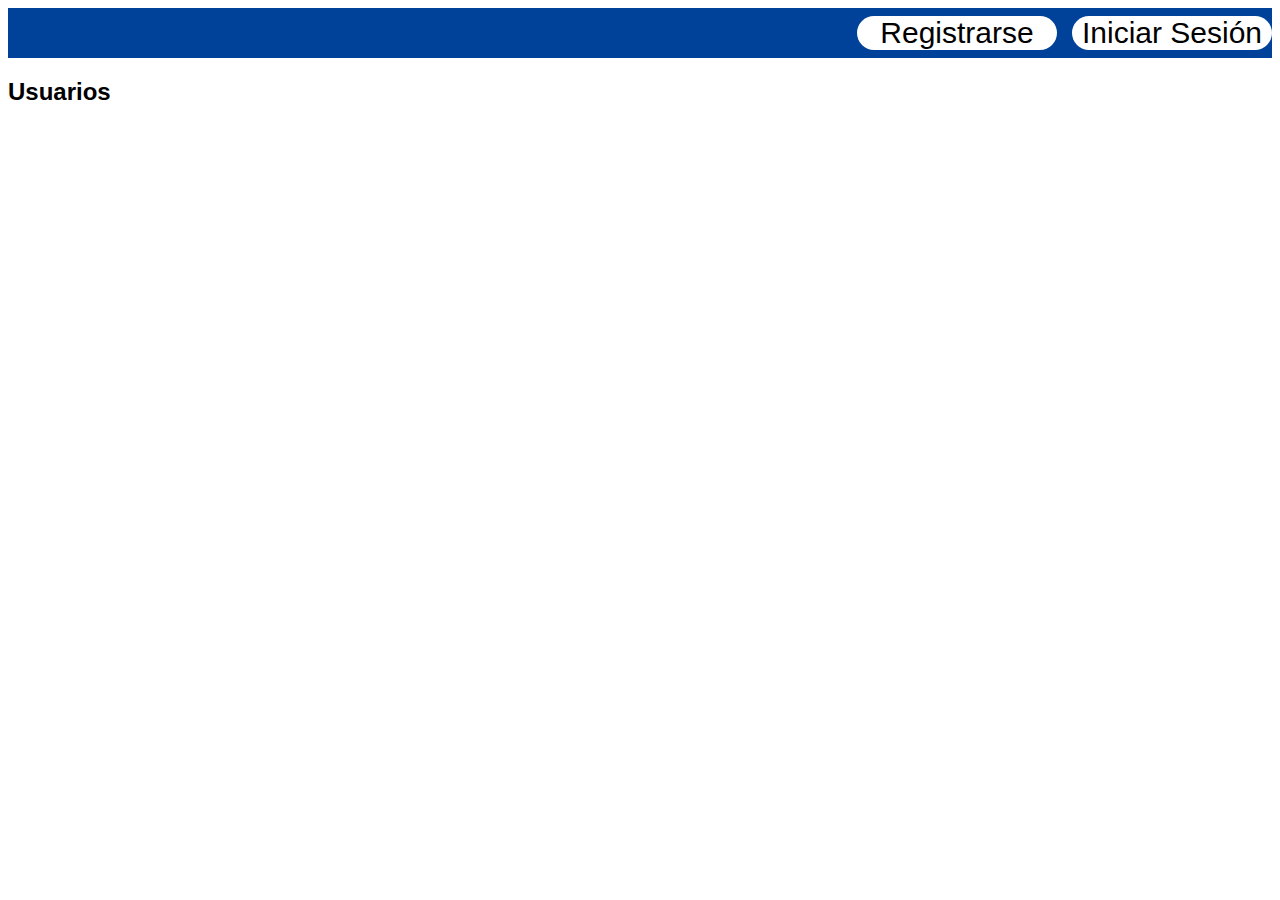
<file: index.html>
<!DOCTYPE html>
<html lang="es">

<head>
    <meta charset="UTF-8">
    <title>Usuarios Registrados</title>
    <link rel="stylesheet" href="estilo.css">
</head>

<body>
    <div class="encabezado">
        <div id="usuarioNombre" class="usuario_logueado"></div>
        <a href="registro_usuario.html" id="botonRegistro" class="boton_registro">Registrarse</a>
        <a href="login.html" id="botonlogin" class="boton_registro">Iniciar Sesión</a>
    </div>

    <h2>Usuarios</h2>
    <div class="contenedor" id="contenedorUsuarios"></div>

    <script>
        // const nombreUsuario = sessionStorage.getItem('usuario');
        
        const usuarioLogueado = sessionStorage.getItem('usuario');
        const botonRegistro = document.getElementById('botonRegistro');
        const usuarioNombre = document.getElementById('usuarioNombre');
        const botonlogin = document.getElementById('botonlogin')

        // Manejo de sesión
        if (usuarioLogueado) {
            
            usuarioNombre.textContent = "Bienvenido, " + usuarioLogueado;

            // Cambiar botón a "Cerrar sesión"
            botonRegistro.style.display = "none";
            botonlogin.textContent = "Cerrar sesión";
            botonlogin.href = "#";

            botonlogin.addEventListener('click', function(e) {
                e.preventDefault();
                sessionStorage.removeItem('usuario'); // cerrar sesión
                window.location.reload(); // recargar para mostrar botón "Registrarse"
            });

            
        }

        // Listar usuarios
        fetch("usuario_api.php?accion=listar")
            .then(res => res.json())
            .then(data => {
                const contenedor = document.getElementById("contenedorUsuarios");
                contenedor.innerHTML = ""; // limpiar contenedor
                data.forEach(usuario => {
                    const div = document.createElement("div");
                    div.className = "card";
                    div.innerHTML = `<h3>${usuario.nombre}</h3><p>ID: ${usuario.id}</p>`;
                    contenedor.appendChild(div);
                });
            })
            .catch(err => console.error("Error:", err));
    </script>
</body>

</html>
</file>
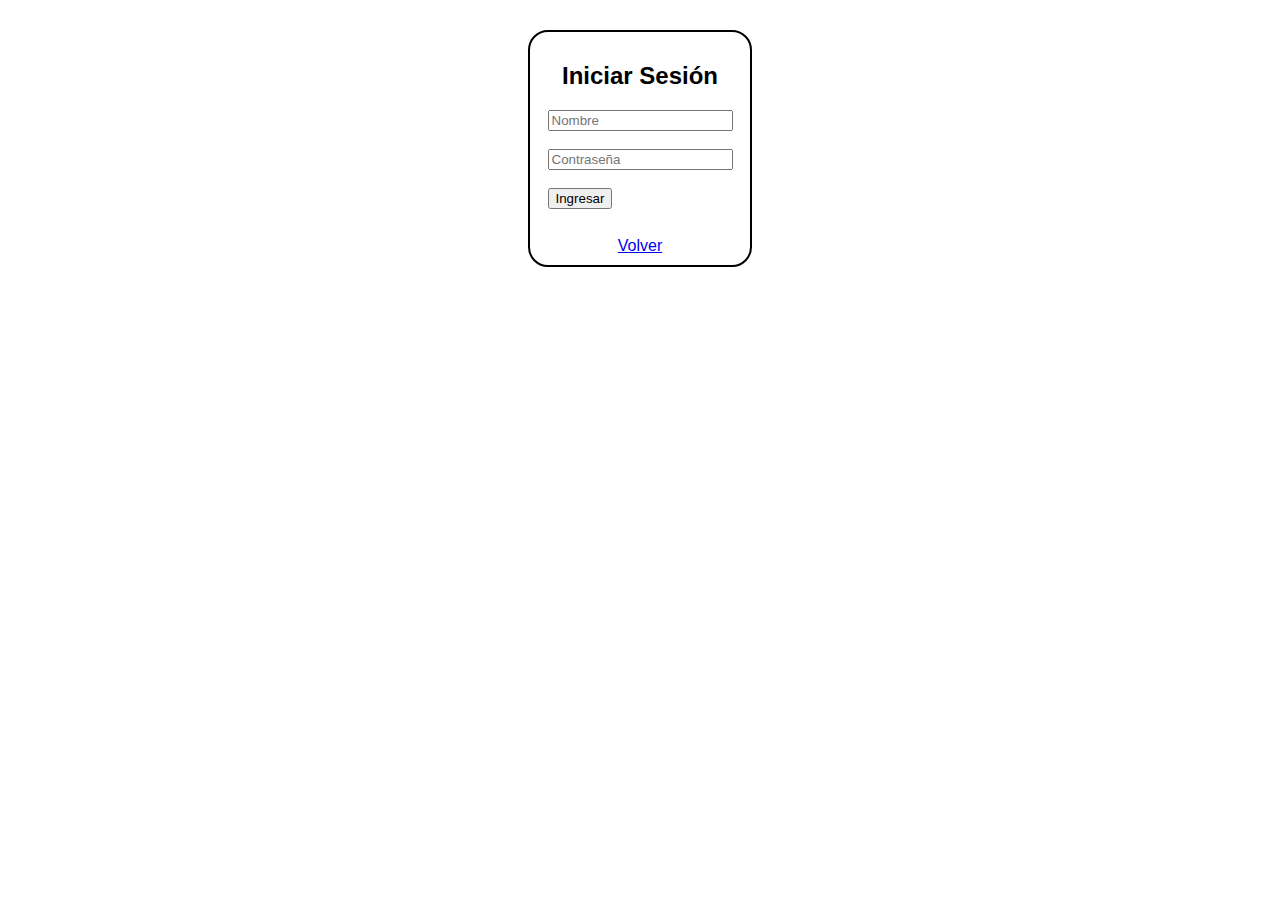
<file: login.html>
<!DOCTYPE html>
<html lang="es">
  <head>
    <meta charset="UTF-8" />
    <title>Iniciar Sesión</title>
    <link rel="stylesheet" href="estilo.css" />
  </head>
  <body>
    <div class="caja_form">
      <h2>Iniciar Sesión</h2>
      <form id="loginForm">
        <input
          type="text"
          name="nombre"
          required
          placeholder="Nombre"
        /><br /><br />
        <input
          type="password"
          name="password"
          required
          placeholder="Contraseña"
        /><br /><br />

        <button type="submit">Ingresar</button>
      </form>

      <div id="mensaje" class="mensaje"></div>

      <br />
      <a href="index.html">Volver</a>
    </div>

    <script>
      document.addEventListener("DOMContentLoaded", function () {
        const form = document.getElementById("loginForm");
        const mensaje = document.getElementById("mensaje");

        form.addEventListener("submit", function (e) {
          e.preventDefault();

          const formData = new FormData(form);
          formData.append("accion", "login"); // nueva acción para login

          fetch("usuario_api.php", {
            method: "POST",
            body: formData,
          })
            .then((res) => res.json())
            .then((data) => {
              if (data.success) {
                // Guardamos usuario en sessionStorage y vamos a index
                sessionStorage.setItem("usuario", data.nombre);
                window.location.href = "index.html";
              } else {
                mensaje.textContent = "Usuario o contraseña incorrectos";
              }
            })
            .catch((err) => {
              mensaje.textContent = "Error al iniciar sesión: " + err;
            });
        });
      });
    </script>
  </body>
</html>
</file>
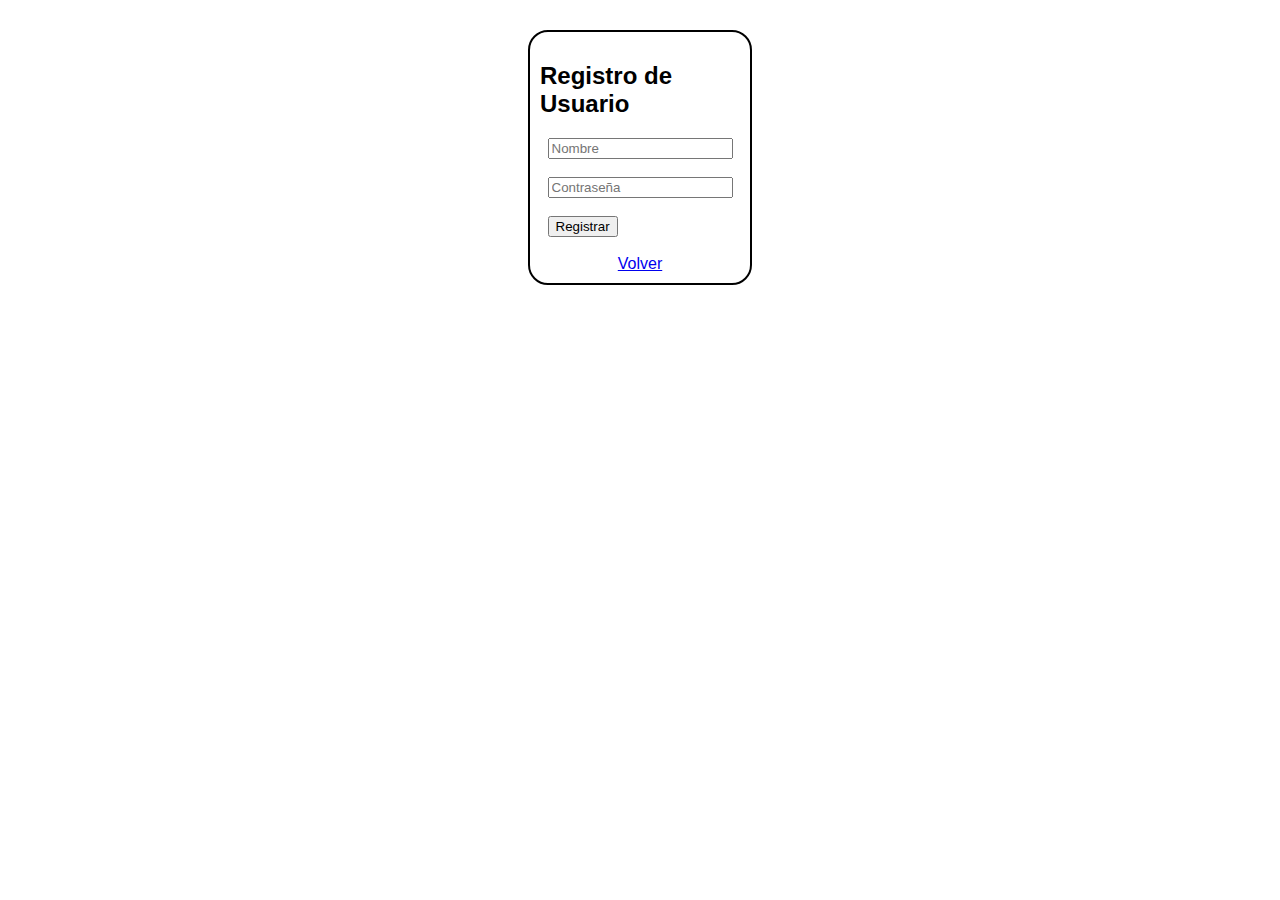
<file: registro_usuario.html>
<!DOCTYPE html>
<html lang="es">
  <head>
    <meta charset="UTF-8" />
    <title>Registro de Usuario</title>
    <link rel="stylesheet" href="estilo.css" />
  </head>

  <body>
    <div class="caja_form">
      <h2>Registro de Usuario</h2>
      <form id="form_registro" class="form_registro">
        <input
          type="text"
          name="nombre"
          required
          placeholder="Nombre"
        /><br /><br />
        <input
          type="password"
          name="password"
          required
          placeholder="Contraseña"
        /><br /><br />

        <input type="submit" value="Registrar" />
      </form>

      <br />
      <a href="index.html">Volver</a>
    </div>

    <script>
      const form = document.getElementById("form_registro");

      form.addEventListener("submit", function (e) {
        e.preventDefault(); // Evita recargar la página

        const formData = new FormData(form);
        formData.append("accion", "insertar");

        fetch("usuario_api.php", {
          method: "POST",
          body: formData,
        })
          .then((res) => res.text())
          .then((data) => {
            // mostrar errores en la consola:
            //console.log("Respuesta: ", data);
            // Guardamos el usuario en sessionStorage
            sessionStorage.setItem("usuario", formData.get("nombre"));
            // Redirigimos automáticamente al index
            window.location.href = "index.html";
          })
          .catch((err) => alert("Error al registrar usuario: " + err));
      });
    </script>
  </body>
</html>
</file>
<file: estilo.css>
body{
    font-family: sans-serif;
}
.contenedor {
  display: flex;
  flex-wrap: wrap;
  gap: 15px;
}

.card {
  border: 1px solid #ccc;
  border-radius: 8px;
  padding: 15px;
  width: 150px;
  text-align: center;
  background: #f9f9f9;
  margin: 10px;
}

.encabezado{
    width: 100%;
    height: 50px;
    background-color: rgb(0, 66, 153);
    display: flex;
    align-items: center;
    justify-content: flex-end;
    gap: 15px; 
}

.boton_registro{
    background-color: rgb(255, 255, 255);
    color: black;
    font-size: 30px;
    border-radius: 20px;
    width: 200px;
    text-align: center;
    text-decoration: none;
}

.usuario_logueado{
    /* background-color: rgb(255, 255, 255); */
    color: white;
    font-weight: bold;
    font-size: 30px;
    border-radius: 20px;
    width: auto;
    text-align: center;
    text-decoration: none;
}

.mensaje{
  margin-top:10px;
  color:red;
}

.form_registro{
  margin: auto;
}

.caja_form{
  margin: auto;
  width: 200px;
  border-style: solid;
  border-width: 2px;
  border-radius: 20px;
  padding: 10px;
  margin-top: 30px;
  display: flex;
  flex-direction: column;
  align-items: center;
}
</file>
